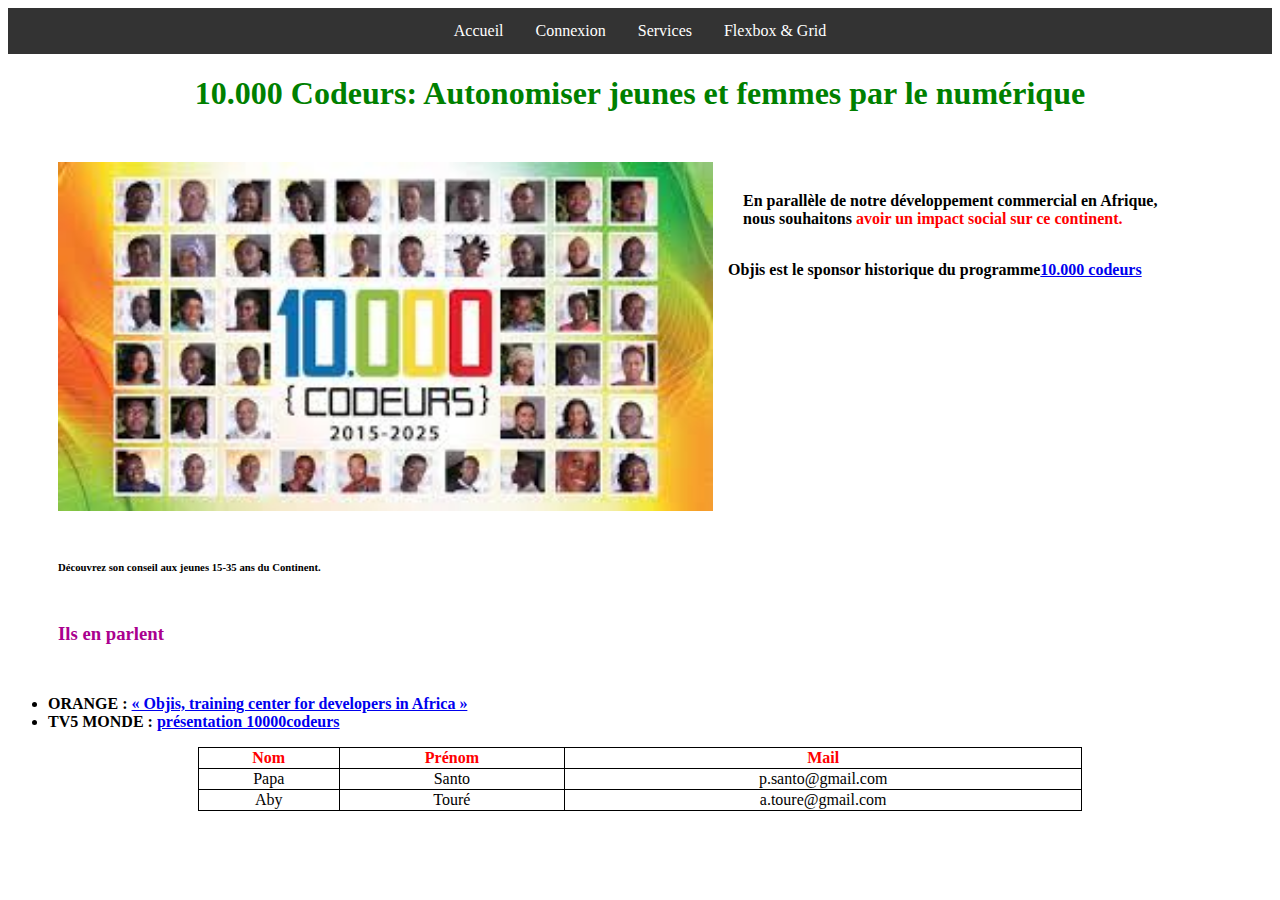
<file: pages/accueil.html>
<!DOCTYPE html>
<html lang="en">
  <head>
    <meta charset="UTF-8" />
    <meta name="viewport" content="width=*, initial-scale=1.0" />
    <link rel="stylesheet" href="../style.css" />
    <title>10.000codeurs</title>
  </head>
  <body>
    <nav>
      <ul>
        <li><a href="accueil.html">Accueil</a></li>
        <li><a href="../index.html">Connexion</a></li>
        <li><a href="services.html">Services</a></li>
        <li><a href="flexbox.html">Flexbox & Grid</a></li>
      </ul>
    </nav>
    <h1>10.000 Codeurs: Autonomiser jeunes et femmes par le numérique</h1>
    <div class="img-class">
      <img src="../assets/img/10kc.jpeg" alt="img" class="image" />
      <p class="text">
        En parallèle de notre développement commercial en Afrique, nous
        souhaitons <span> avoir un impact social sur ce continent.</span>
      </p>
    </div>
    <h6>Découvrez son conseil aux jeunes 15-35 ans du Continent.</h6>
    <h3>Ils en parlent</h3>
    <ul>
      <li class="text">
        ORANGE :
        <a href="#">« Objis, training center for developers in Africa »</a>
      </li>
      <li class="text">
        TV5 MONDE :
        <a href="#"> présentation 10000codeurs</a>
      </li>
    </ul>
    <table>
      <thead>
        <th>Nom</th>
        <th>Prénom</th>
        <th>Mail</th>
      </thead>
      <tbody>
        <tr>
          <td>Papa</td>
          <td>Santo</td>
          <td>p.santo@gmail.com</td>
        </tr>
        <tr>
          <td>Aby</td>
          <td>Touré</td>
          <td>a.toure@gmail.com</td>
        </tr>
      </tbody>
    </table>
    <strong class="objis">
      Objis est le sponsor historique du programme
      <a href="https://10000codeurs.com/"> 10.000 codeurs</a>
    </strong>
  </body>
</html>
</file>
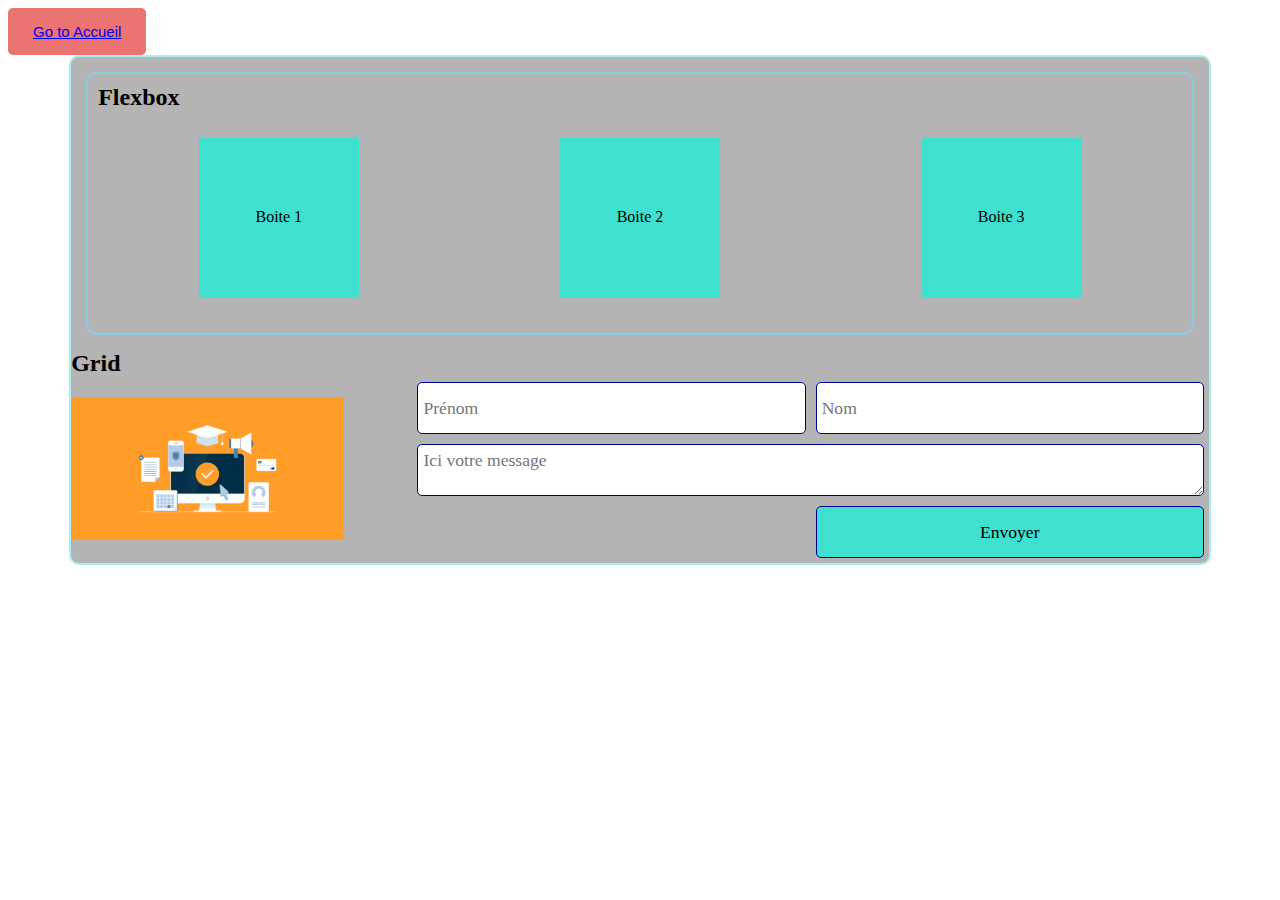
<file: pages/flexbox.html>
<!DOCTYPE html>
<html lang="en">
  <head>
    <meta charset="UTF-8" />
    <meta name="viewport" content="width=device-width, initial-scale=1.0" />
    <title>Fexbox</title>
    <link rel="stylesheet" href="../style.css" />
  </head>
  <body>
    <button><a href="accueil.html">Go to Accueil</a></button>
    <main>
      <div class="flexbox">
        <h2>Flexbox</h2>
        <ul>
          <li>Boite 1</li>
          <li>Boite 2</li>
          <li>Boite 3</li>
        </ul>
      </div>
      <div class="grid">
        <h2>Grid</h2>
        <div class="grid-container">
          <img src="../assets/img/Ensitech.png" alt="ensitech" />

          <form action="" class="formulaire-grid">
            <input type="text" id="firsname" placeholder="Prénom" />
            <input type="text" id="lartsname" placeholder="Nom" />
            <textarea
              cols="30"
              rows="10"
              placeholder="Ici votre message"
            ></textarea>
            <input type="submit" value="Envoyer" id="btn-submit" />
          </form>
        </div>
      </div>
    </main>
  </body>
</html>
</file>
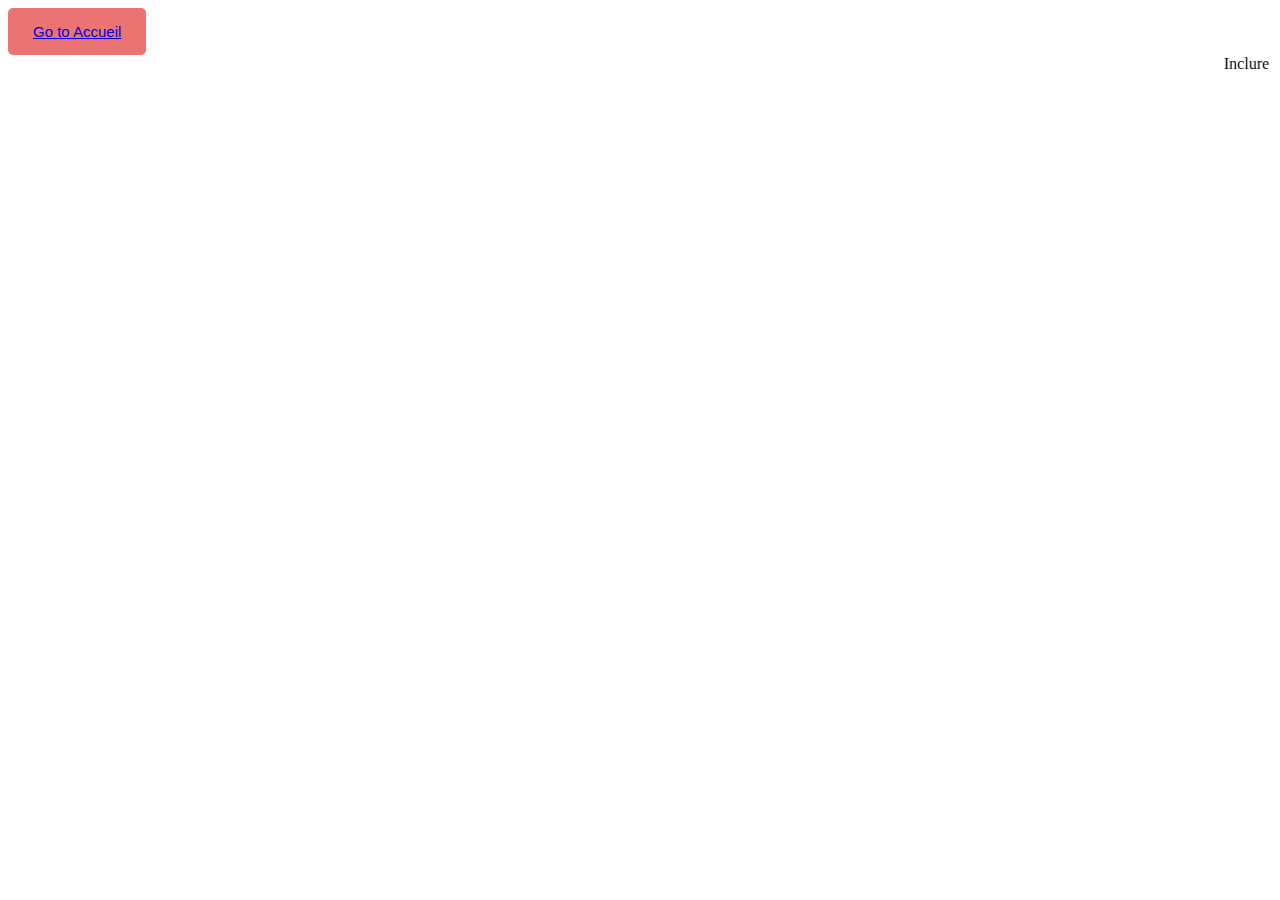
<file: pages/services.html>
<!DOCTYPE html>
<html lang="en">
  <head>
    <meta charset="UTF-8" />
    <meta name="viewport" content="width=device-width, initial-scale=1.0" />
    <link rel="stylesheet" href="../style.css" />
    <title>Services</title>
  </head>
  <body>
    <button><a href="accueil.html">Go to Accueil</a></button>
    <marquee
      >Inclure les jeunes du continent africain dans le numérique !</marquee
    >
  </body>
</html>
</file>
<file: style.css>
@import url('https://fonts.googleapis.com/css2?family=Roboto:ital,wght@0,100;0,300;0,400;0,500;0,700;0,900;1,100;1,300;1,400;1,500;1,700;1,900&display=swap');
.principal{
    display: flex;
    justify-content: center;
    align-items: center;
    background-color: #f5f5f5;
    font-family: "Roboto", sans-serif;
}

.principal{
    background: url("./assets/img/Ensitech.png")center/cover;
    min-height: 100vh;
}

.form{
    margin-top: 20px;
    background-color: #fff;
    padding: 40px 60px;
    border-radius: 10px;
    max-width: 300px;
}

.form h1{
    color: chocolate;
    text-align: center;
}

.form .social-media{
    margin-top: -10px;
    display: flex;
    flex-wrap: wrap;
    justify-content: center;
}

.form .social-media p{
    padding: 5px;
    margin-left: 10px;
    border: 1px solid #545454;
    border-radius: 100%;
    width: 20px;
    text-align: center;
    cursor: pointer;
}

.form p.choose-email{
    text-align: center;
}

.form .inputs{
    display: flex;
    flex-direction: column;
}

.form .inputs input[type="email"], input[type="password"]{
    padding: 15px;
    border-radius: 5px;
    border: none;
    background-color: #f2f2f2;
    margin-bottom: 15px;
    outline: none;
}

.form p.inscription{
    font-size: 14px;
    margin-bottom: 20px;
    color: #878787;
}

.form p.inscription span{
    color: #eb7371;
}

.form button{
    padding: 15px 25px;
    border: none;
    border-radius: 5px;
    font-size: 15px;
    color: #fff;
    background-color: #eb7371;
    outline: none;
    cursor: pointer;
}
button{
    padding: 15px 25px;
    border: none;
    border-radius: 5px;
    font-size: 15px;
    color: #fff;
    background-color: #eb7371;
    outline: none;
    cursor: pointer;
}



h1{
    text-align: center;
    color: green;
}

h2{
    margin: 0;
}

h3, h6{
    margin: 50px;
}

h3{
    margin-top: 50px;
    color: #aa008e;
}

th{
    color: red;
}

main{
    min-height: 500px;
    background: #a1a0a0c9;
    width: 90%;
    margin: 0 auto;
    border: paleturquoise 2px solid;
    border-radius: 10px;
}

.img-class {
    display: flex;
    margin: 50px;
}

.image {
    display: block;
    width: 100%;
}

.img-class p{
    margin: 30px;
    font-size: medium;
}



span {
    color: red;
}

strong {
    display: flex;
    margin-left: 720px;
    margin-top: -550px;
}

.flexbox {
    border: 2px solid skyblue;
    border-radius: 10px;
    padding: 10px;
    margin-top: 20px;
    margin: 15px;
}
.flexbox ul {
    padding: 0;
    display: flex;
    justify-content: space-around;
}

.flexbox li {
    list-style: none;
    height: 160px;
    width: 160px;
    margin: 10px;
    background: turquoise;
    display: flex;
    justify-content: center;
    align-items: center;
}

.grid-container {
    display: grid;
    grid-template-columns: 30% 70%;
}

.grid img{
    width: 80%;
    margin-top: 20px;
}

.formulaire-grid {
    display: grid;
    grid-template-columns: 1fr 1fr;
    grid-template-rows: 1fr 1fr 1fr;
    grid-template-areas: 
    "il i2"
    "ta ta"
    "vi bt";
}

.formulaire-grid input, textarea{
    margin: 5px;
    border: 1px solid darkblue;
    padding: 5px;
    font-size: 1.1rem;
    font-family: serif;
    border-radius: 5px;
}

.text{
    font-weight: bold;
}

textarea{
    grid-area: ta;
    height: 40px;
}

table {
    border-collapse: collapse;
    width: 70%;
    align-items: center;
    margin: 0 auto;
}

th, td {
    border: 1px solid black;
    text-align: center;
}

#btn-submit{
    grid-area: bt;
    cursor: pointer;
    padding: 3px;
    background: turquoise;
}

nav {
    background-color: #333;
    overflow: hidden;
  }
  
  nav ul {
    list-style-type: none;
    margin: 0;
    padding: 0;
    display: flex;
    justify-content: center;
  }
  
  nav li {
    float: left;
  }
  
  nav li a {
    display: block;
    color: white;
    text-align: center;
    padding: 14px 16px;
    text-decoration: none;
  }
  
  nav li a:hover {
    background-color: #14ce3c;
  }
  

@media screen and (max-width: 900px) {
    .grid-container{
        display: block;
    }
    .img-class{
        display: block;
    }
    .text{
        display: block;
    }
    .objis{
        display: block;
    }

    .grid-container img{
        width: 40%;
    }
}

@media screen and (max-width: 610px) {
    .flexbox ul{
        flex-direction: column;
        align-items: center;
    }

    .formulaire-grid {
        grid-template-columns: 1fr;
        grid-template-rows: 1fr;
        grid-template-areas: 
        "i1"
        "i2"
        "ta"
        "bt";
    }

    .img-class{
        display: block;
    }
    .text{
        display: block;
    }
    strong {
        display: block;
        margin-left: 75px;
        margin-top: -300px;
        margin-bottom: 5px;
    }
}
</file>
